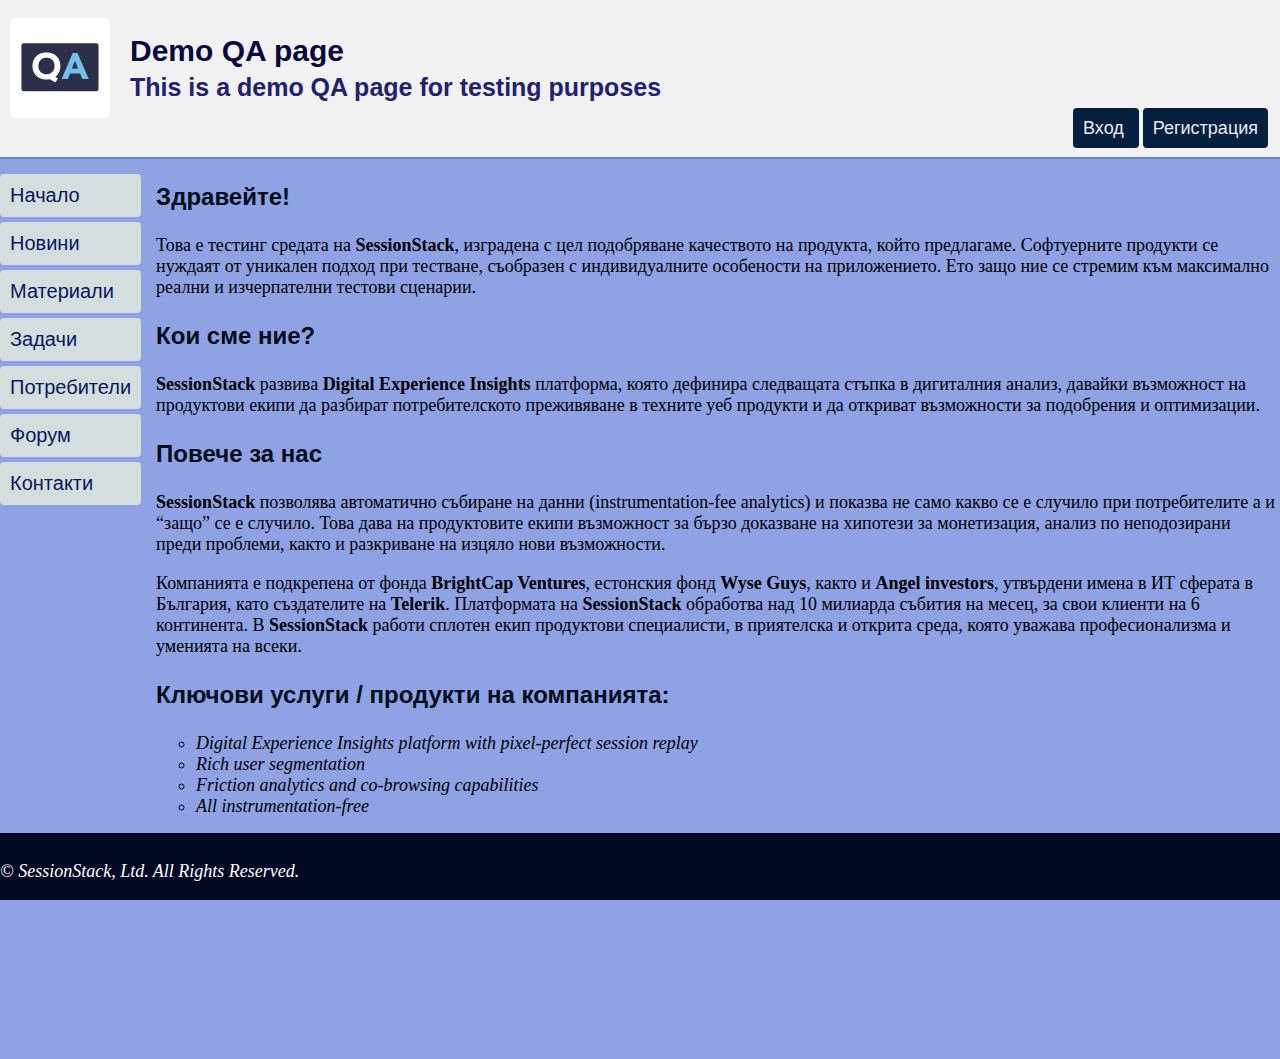
<file: index.html>
<!DOCTYPE html>
<html>

<head>
    <title>Demo QA page</title>
    <link rel="stylesheet" href="style.css">
    <div class="header">
        <div class="logo-wrapper">
            <img style="display: inline;" src="assets/logo.jpg" alt="logo" />
            <div class="header-text">
                <h1 style="display: inline;">Demo QA page</h1>
                <h2 style="display: inline;">This is a demo QA page for testing purposes</h2>
            </div>
        </div>

        <div class="header-right">

            <a href="#contact">Вход </a>
            <a href="#about">Регистрация</a>
        </div>
    </div>
</head>

<body>
    <div class="content-wrapper">
        <nav class="menu">
            <a class="menu-item" href="./index.html">Начало</a>
            <a class="menu-item" href="./announcements.html">Новини</a>
            <a class="menu-item" href="./lectures.html">Материали</a>
            <a class="menu-item" href="./tasks.html">Задачи</a>
            <a class="menu-item" href="./users.html">Потребители</a>
            <a class="menu-item" href="./blog.html">Форум</a>
            <a class="menu-item" href="./contacts.html">Контакти</a>
        </nav>

        <div>
            <h3>Здравейте!</h3>
            <p>

                Това е тестинг средата на <b>SessionStack</b>, изградена с цел подобряване качеството на продукта, който
                предлагаме.

                Софтуерните продукти се нуждаят от уникален подход при тестване, съобразен с индивидуалните особености
                на приложението. Ето защо ние се стремим към максимално реални и изчерпателни тестови сценарии.
            </p>

            <h3>Кои сме ние?</h3>
            <p><b>SessionStack</b> развива <b>Digital Experience Insights</b> платформа, която дефинира следващата
                стъпка в дигиталния
                анализ, давайки възможност на продуктови екипи да разбират потребителското преживяване в техните уеб
                продукти и да откриват възможности за подобрения и оптимизации.</p>
            <h3>Повече за нас</h3>
            <p><b>SessionStack</b> позволява автоматично събиране на данни (instrumentation-fee analytics) и показва не
                само
                какво се е случило при потребителите а и “защо” се е случило. Това дава на продуктовите екипи възможност
                за бързо доказване на хипотези за монетизация, анализ по неподозирани преди проблеми, както и разкриване
                на изцяло нови възможности.
            </p>
            <p>
                Компанията е подкрепена от фондa <b>BrightCap Ventures</b>, естонския фонд <b>Wyse Guys</b>, както и
                <b>Angel investors</b>,
                утвърдени имена в ИТ сферата в България, като създателите на <b>Telerik</b>.

                Платформата на <b>SessionStack</b> обработва над 10 милиарда събития на месец, за свои клиенти на 6
                континента.

                В <b>SessionStack</b> работи сплотен екип продуктови специалисти, в приятелска и открита среда, която
                уважава
                професионализма и уменията на всеки.
            </p>

            <h3>Ключови услуги / продукти на компанията:</h3>
            <ul class="a">
                <li><i>Digital Experience Insights platform with pixel-perfect session replay</i></li>
                <li><i>Rich user segmentation</i></li>
                <li><i>Friction analytics and co-browsing capabilities</i></li>
                <li><i>All instrumentation-free</i></li>
            </ul>
        </div>
        <div class="footer">
            <p><i>&copy; SessionStack, Ltd.          
                                            All Rights Reserved.</i></p>

        </div>
</body>

</html>
</file>
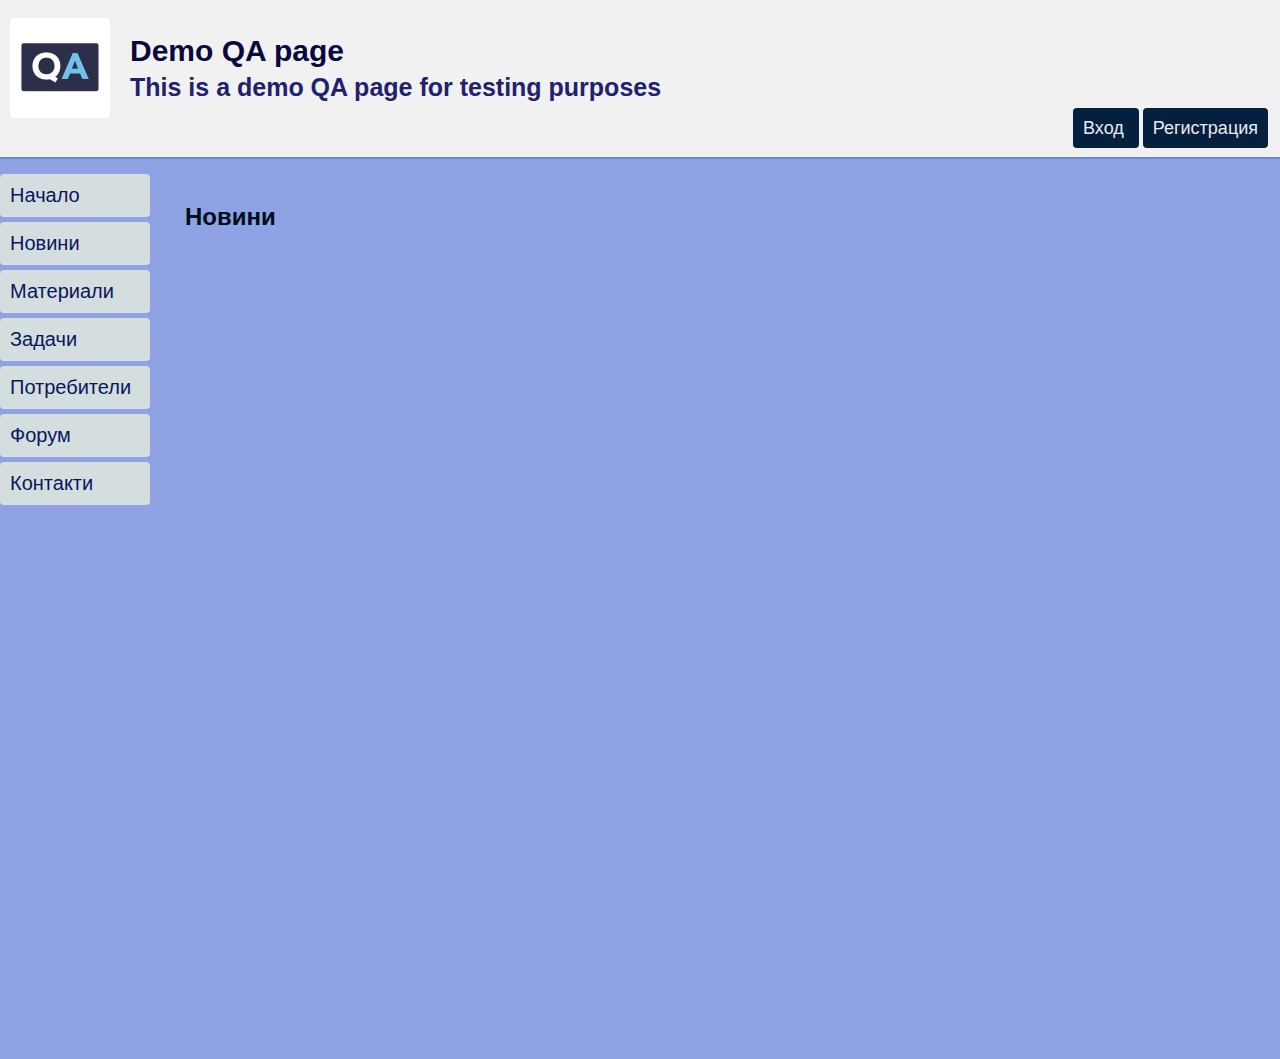
<file: announcements.html>
<!DOCTYPE html>
<html>

<head>
    <title>Demo QA page</title>
    <link rel="stylesheet" href="style.css">
    <div class="header">
        <div class="logo-wrapper">
            <img style="display: inline;" src="assets/logo.jpg" alt="logo" />
            <div class="header-text">
                <h1 style="display: inline;">Demo QA page</h1>
                <h2 style="display: inline;">This is a demo QA page for testing purposes</h2>
            </div>
        </div>




        <!-- <img src="logo.jpg" alt="logo" > -->
        <!-- <h1> Demo QA page</h1> -->

        <div class="header-right">

            <a href="#contact">Вход </a>
            <a href="#about">Регистрация</a>
        </div>
    </div>
</head>

<body>
    <div class="content-wrapper">
        <nav class="menu">
            <a class="menu-item" href="./index.html">Начало</a>
            <a class="menu-item" href="./announcements.html">Новини</a>
            <a class="menu-item" href="./lectures.html">Материали</a>
            <a class="menu-item" href="./tasks.html">Задачи</a>
            <a class="menu-item" href="./users.html">Потребители</a>
            <a class="menu-item" href="./blog.html">Форум</a>
            <a class="menu-item" href="./contacts.html">Контакти</a>

        </nav>

        <div class="container">
            <h3>Новини</h3>


        </div>

    </div>
    </div>

</body>
</file>
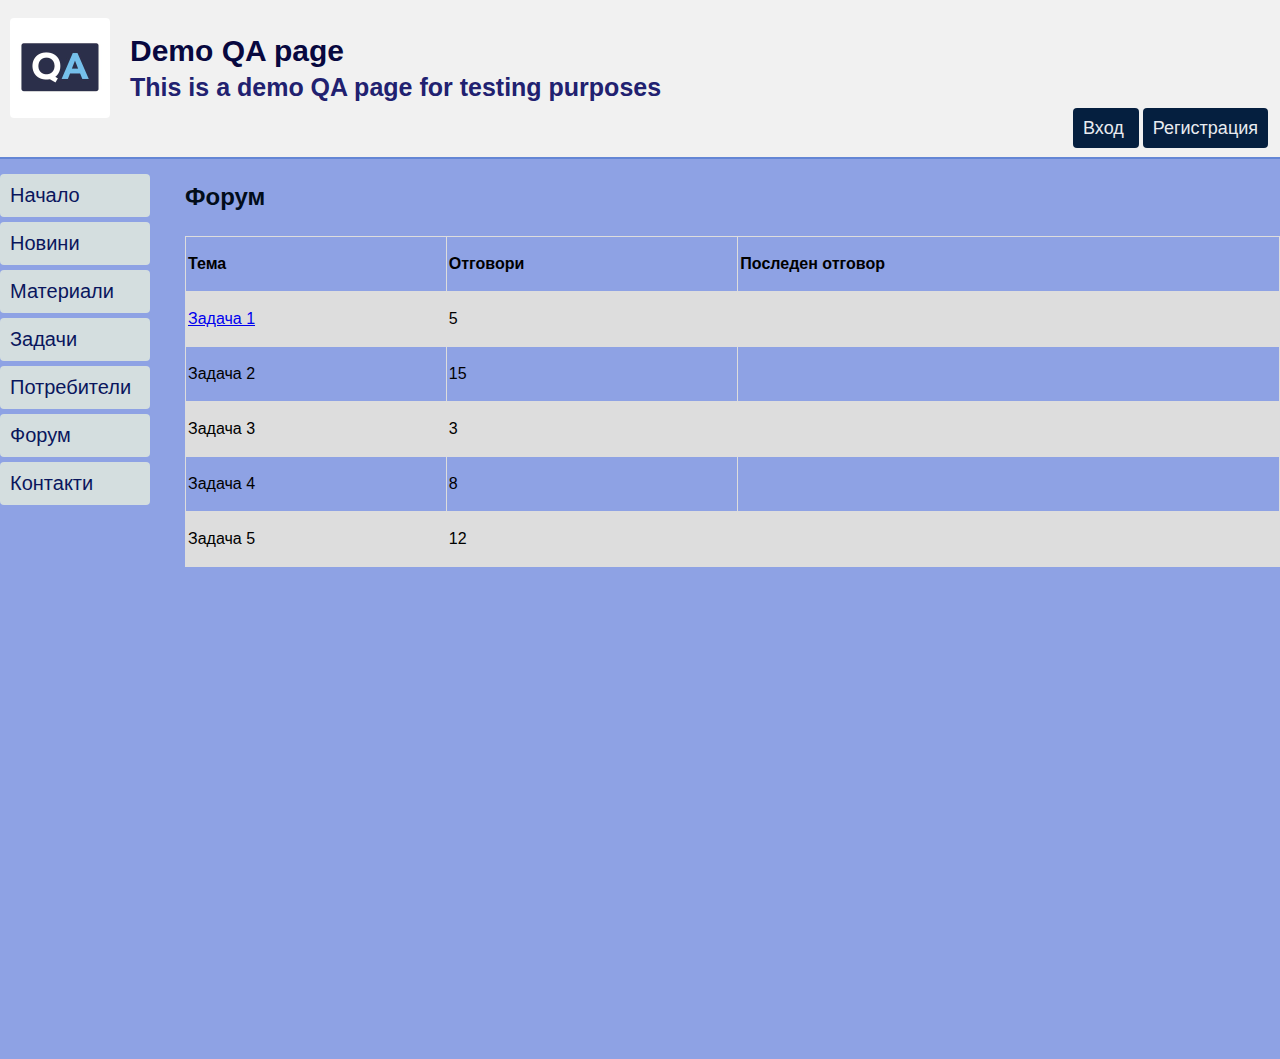
<file: blog.html>
<!DOCTYPE html>
<html>

<head>
    <title>Demo QA page</title>
    <link rel="stylesheet" href="style.css">
    <div class="header">
        <div class="logo-wrapper">
            <img style="display: inline;" src="assets/logo.jpg" alt="logo" />
            <div class="header-text">
                <h1 style="display: inline;">Demo QA page</h1>
                <h2 style="display: inline;">This is a demo QA page for testing purposes</h2>
            </div>
        </div>




        <!-- <img src="logo.jpg" alt="logo" > -->
        <!-- <h1> Demo QA page</h1> -->

        <div class="header-right">

            <a href="#contact">Вход </a>
            <a href="#about">Регистрация</a>
        </div>
    </div>
</head>

<body>
    <div class="content-wrapper">
        <nav class="menu">
            <a class="menu-item" href="./index.html">Начало</a>
            <a class="menu-item" href="./announcements.html">Новини</a>
            <a class="menu-item" href="./lectures.html">Материали</a>
            <a class="menu-item" href="./tasks.html">Задачи</a>
            <a class="menu-item" href="./users.html">Потребители</a>
            <a class="menu-item" href="./blog.html">Форум</a>
            <a class="menu-item" href="./contacts.html">Контакти</a>

        </nav>

        <div class="page-content">



            <h3>Форум</h3>

            <table>
                <tr>
                    <th>Тема</th>
                    <th>Отговори</th>
                    <th>Последен отговор</th>
                </tr>
                <tr>
                    <td>  <a class="task1" href="./task1.html" target="_blank" >Задача 1</a></td>
                    <td>5</td>
                    <td></td>
                </tr>
                <tr>
                    <td>Задача 2</td>
                    <td>15</td>
                    <td></td>
                </tr>
                <tr>
                    <td>Задача 3</td>
                    <td>3</td>
                    <td></td>
                </tr>
                <tr>
                    <td>Задача 4</td>
                    <td>8</td>
                    <td></td>
                </tr>
                <tr>
                    <td>Задача 5</td>
                    <td>12</td>
                    <td></td>
                </tr>
               
            </table>
        </div>
</body>

</html>
</file>
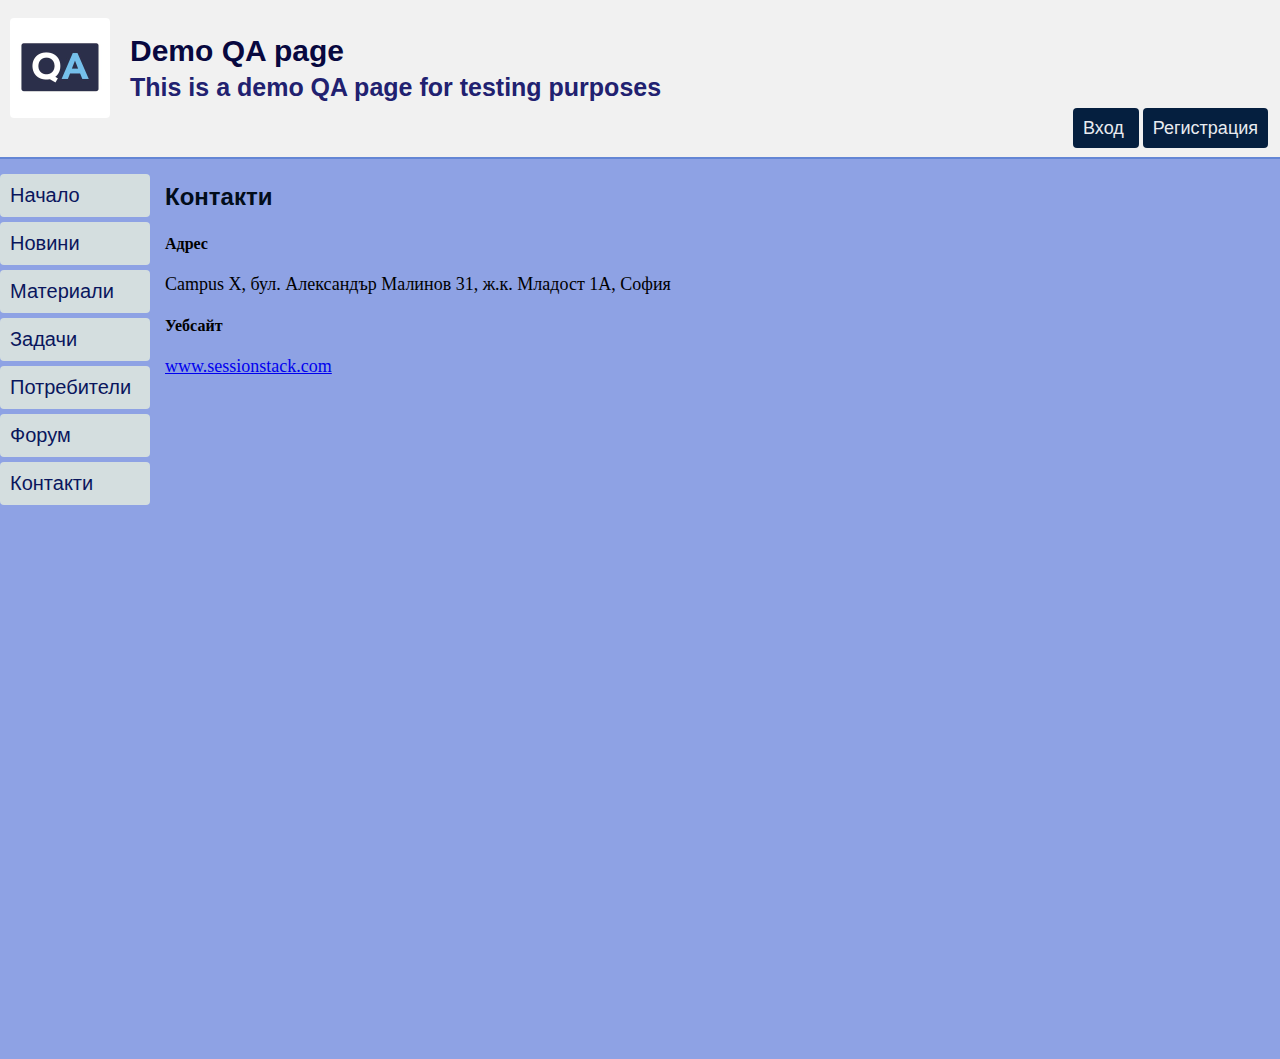
<file: contacts.html>
<!DOCTYPE html>
<html>

<head>
    <title>Demo QA page</title>
    <link rel="stylesheet" href="style.css">
    <div class="header">
        <div class="logo-wrapper">
            <img style="display: inline;" src="assets/logo.jpg" alt="logo" />
            <div class="header-text">
                <h1 style="display: inline;">Demo QA page</h1>
                <h2 style="display: inline;">This is a demo QA page for testing purposes</h2>
            </div>
        </div>




        <!-- <img src="logo.jpg" alt="logo" > -->
        <!-- <h1> Demo QA page</h1> -->

        <div class="header-right">
            <a href="#contact">Вход </a>
            <a href="#about">Регистрация</a>
        </div>
    </div>
</head>

<body>
    <div class="content-wrapper">
        <nav class="menu">
            <a class="menu-item" href="./index.html">Начало</a>
            <a class="menu-item" href="./announcements.html">Новини</a>
            <a class="menu-item" href="./lectures.html">Материали</a>
            <a class="menu-item" href="./tasks.html">Задачи</a>
            <a class="menu-item" href="./users.html">Потребители</a>
            <a class="menu-item" href="./blog.html">Форум</a>
            <a class="menu-item" href="./contacts.html">Контакти</a>

        </nav>

        <div>
            <h3>Контакти</h3>
            <h4>Адрес</h4>
            <p>Campus X, бул. Александър Малинов 31, ж.к. Младост 1А, София</p>

            <h4>Уебсайт</h4>
            <p><a href="https://www.sessionstack.com/" target="_blank"> www.sessionstack.com</a></p>
            <iframe
                src="https://www.google.com/maps/embed?pb=!1m18!1m12!1m3!1d2934.489925584352!2d23.376845676421635!3d42.6509722711675!2m3!1f0!2f0!3f0!3m2!1i1024!2i768!4f13.1!3m3!1m2!1s0x40aa8763c5332b89%3A0x5d902a2ae2fad5a7!2sCampus%20X!5e0!3m2!1sen!2sbg!4v1683722973752!5m2!1sen!2sbg"
                width="600" height="450" style="border:0;" allowfullscreen="" loading="lazy"
                referrerpolicy="no-referrer-when-downgrade"></iframe>
        </div>


    </div>

</body>
</file>
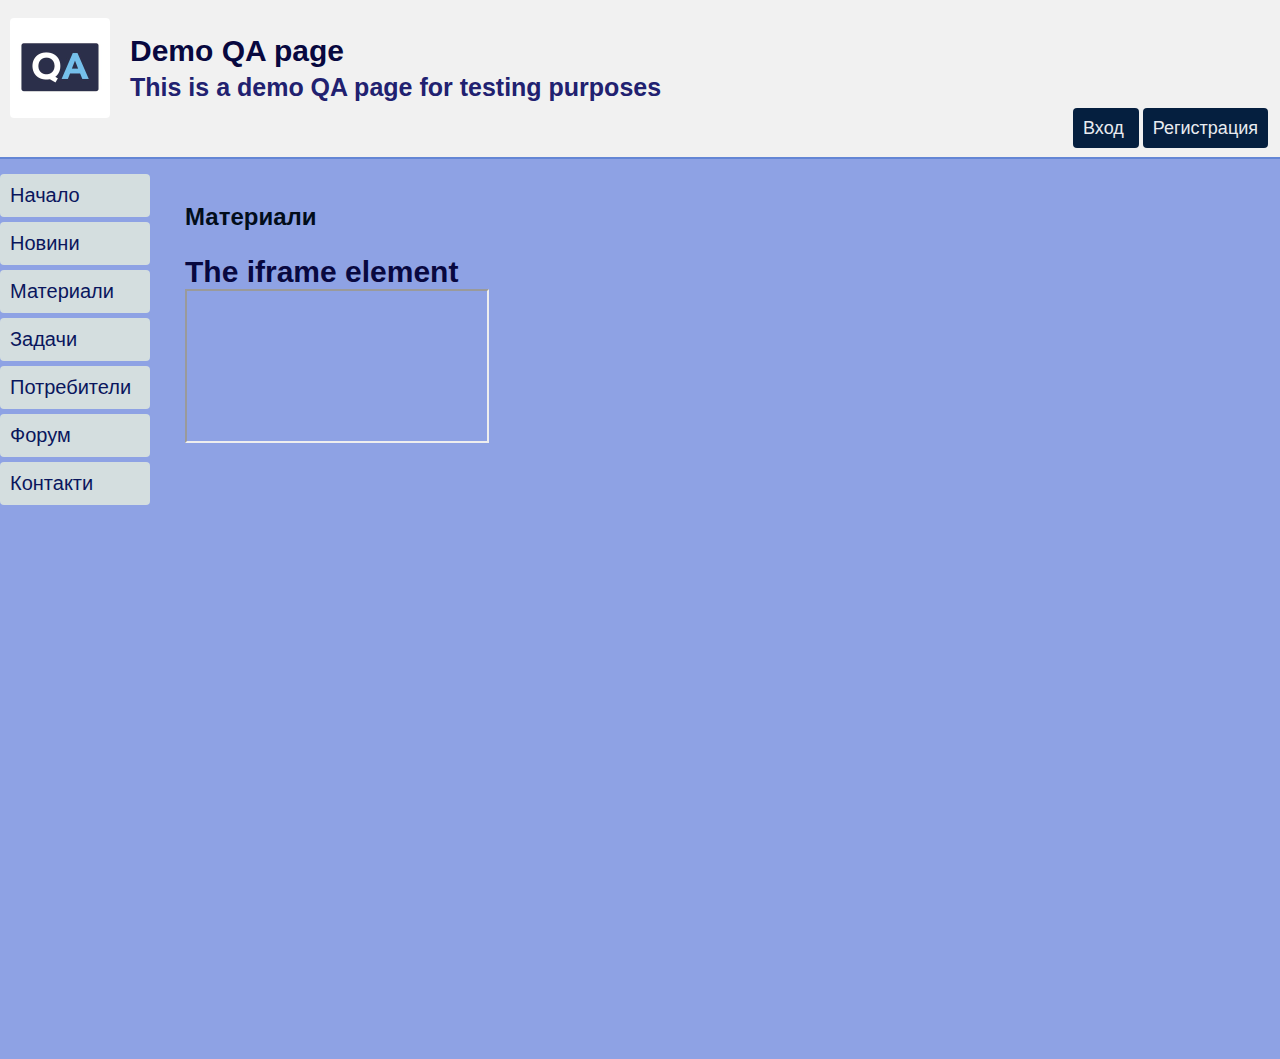
<file: lectures.html>
<!DOCTYPE html>
<html>

<head>
    <title>Demo QA page</title>
    <link rel="stylesheet" href="style.css">
    <div class="header">
        <div class="logo-wrapper">
            <img style="display: inline;" src="assets/logo.jpg" alt="logo" />
            <div class="header-text">
                <h1 style="display: inline;">Demo QA page</h1>
                <h2 style="display: inline;">This is a demo QA page for testing purposes</h2>
            </div>
        </div>
        <!-- <img src="logo.jpg" alt="logo" > -->
        <!-- <h1> Demo QA page</h1> -->
        <div class="header-right">

            <a href="#contact">Вход </a>
            <a href="#about">Регистрация</a>
        </div>
    </div>
</head>

<body>
    <div class="content-wrapper">
        <nav class="menu">
            <a class="menu-item" href="./index.html">Начало</a>
            <a class="menu-item" href="./announcements.html">Новини</a>
            <a class="menu-item" href="./lectures.html">Материали</a>
            <a class="menu-item" href="./tasks.html">Задачи</a>
            <a class="menu-item" href="./users.html">Потребители</a>
            <a class="menu-item" href="./blog.html">Форум</a>
            <a class="menu-item" href="./contacts.html">Контакти</a>

        </nav>
        <div class="container">
            <h3>Материали</h3>
            <h1>The iframe element</h1>
            <!-- Resources on other origins must be CORS-enabled. -->
            <iframe src="https://fmi.ruby.bg/" title="FMI ruby website"></iframe>

            <link href="extern.html" rel="import" />

        </div>
    </div>
    </div>
</body>
</file>
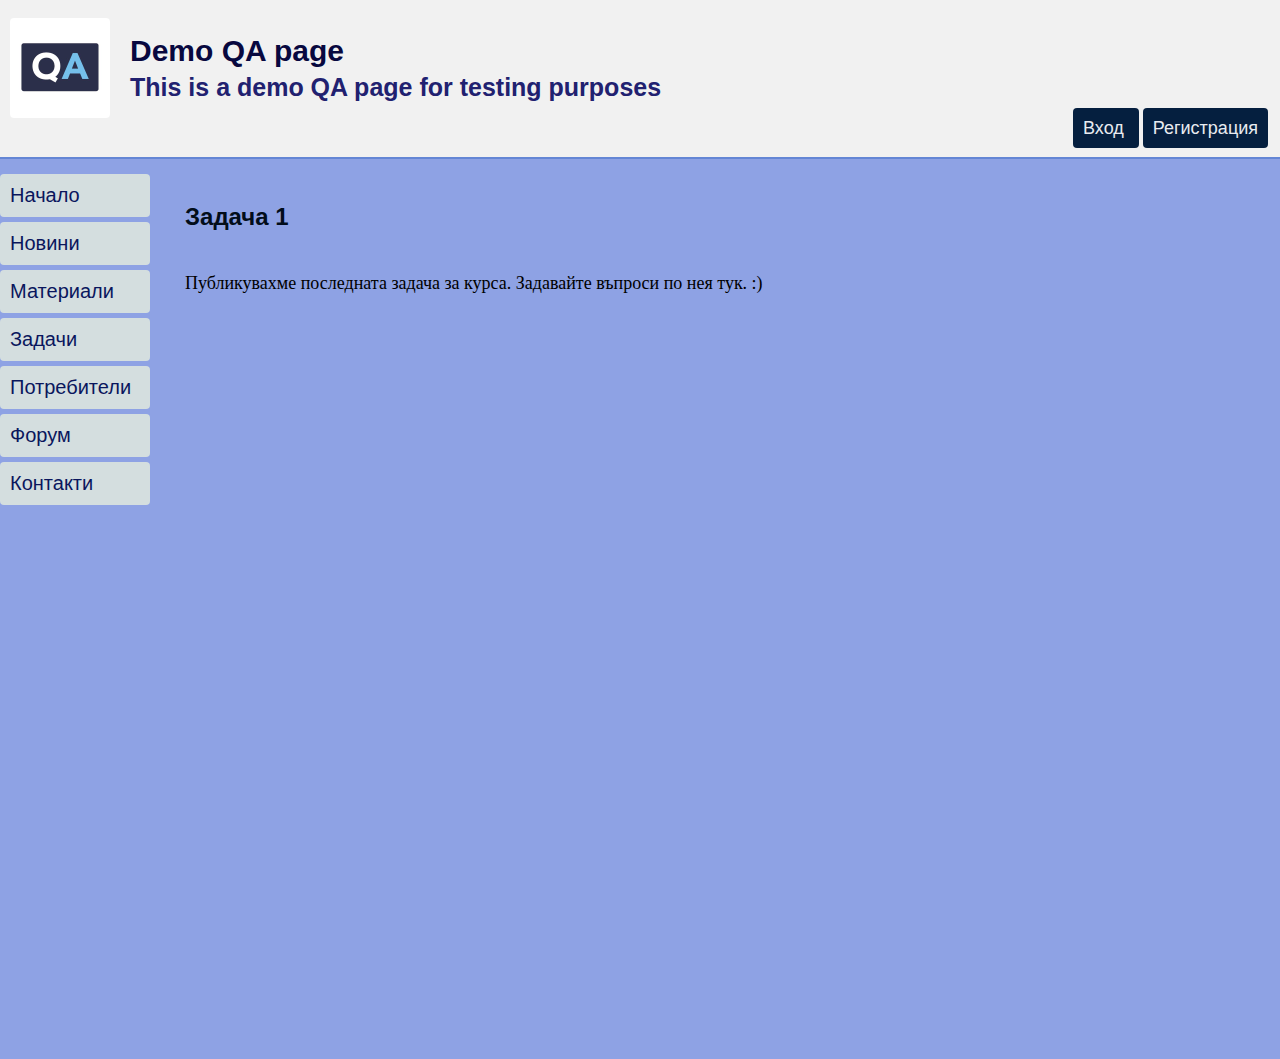
<file: task1.html>
<!DOCTYPE html>
<html>

<head>
    <title>Demo QA page</title>
    <link rel="stylesheet" href="style.css">
    <div class="header">
        <div class="logo-wrapper">
            <img style="display: inline;" src="assets/logo.jpg" alt="logo" />
            <div class="header-text">
                <h1 style="display: inline;">Demo QA page</h1>
                <h2 style="display: inline;">This is a demo QA page for testing purposes</h2>
            </div>
        </div>
        <!-- <img src="logo.jpg" alt="logo" > -->
        <!-- <h1> Demo QA page</h1> -->

        <div class="header-right">
            <a href="#contact">Вход </a>
            <a href="#about">Регистрация</a>
        </div>
    </div>
</head>

<body>
    <div class="content-wrapper">
        <nav class="menu">
            <a class="menu-item" href="./index.html">Начало</a>
            <a class="menu-item" href="./announcements.html">Новини</a>
            <a class="menu-item" href="./lectures.html">Материали</a>
            <a class="menu-item" href="./tasks.html">Задачи</a>
            <a class="menu-item" href="./users.html">Потребители</a>
            <a class="menu-item" href="./blog.html">Форум</a>
            <a class="menu-item" href="./contacts.html">Контакти</a>

        </nav>

        <div class="container">
            <h3>Задача 1</h3>
            <p>Публикувахме последната задача за курса. Задавайте въпроси по нея тук. :)

            </p>
            <script type="text/javascript" src="http://offtopic.lefora.embed.talkiforum.com/embed/1.js"></script>


        </div>
    </div>
    </div>

</body>
</file>
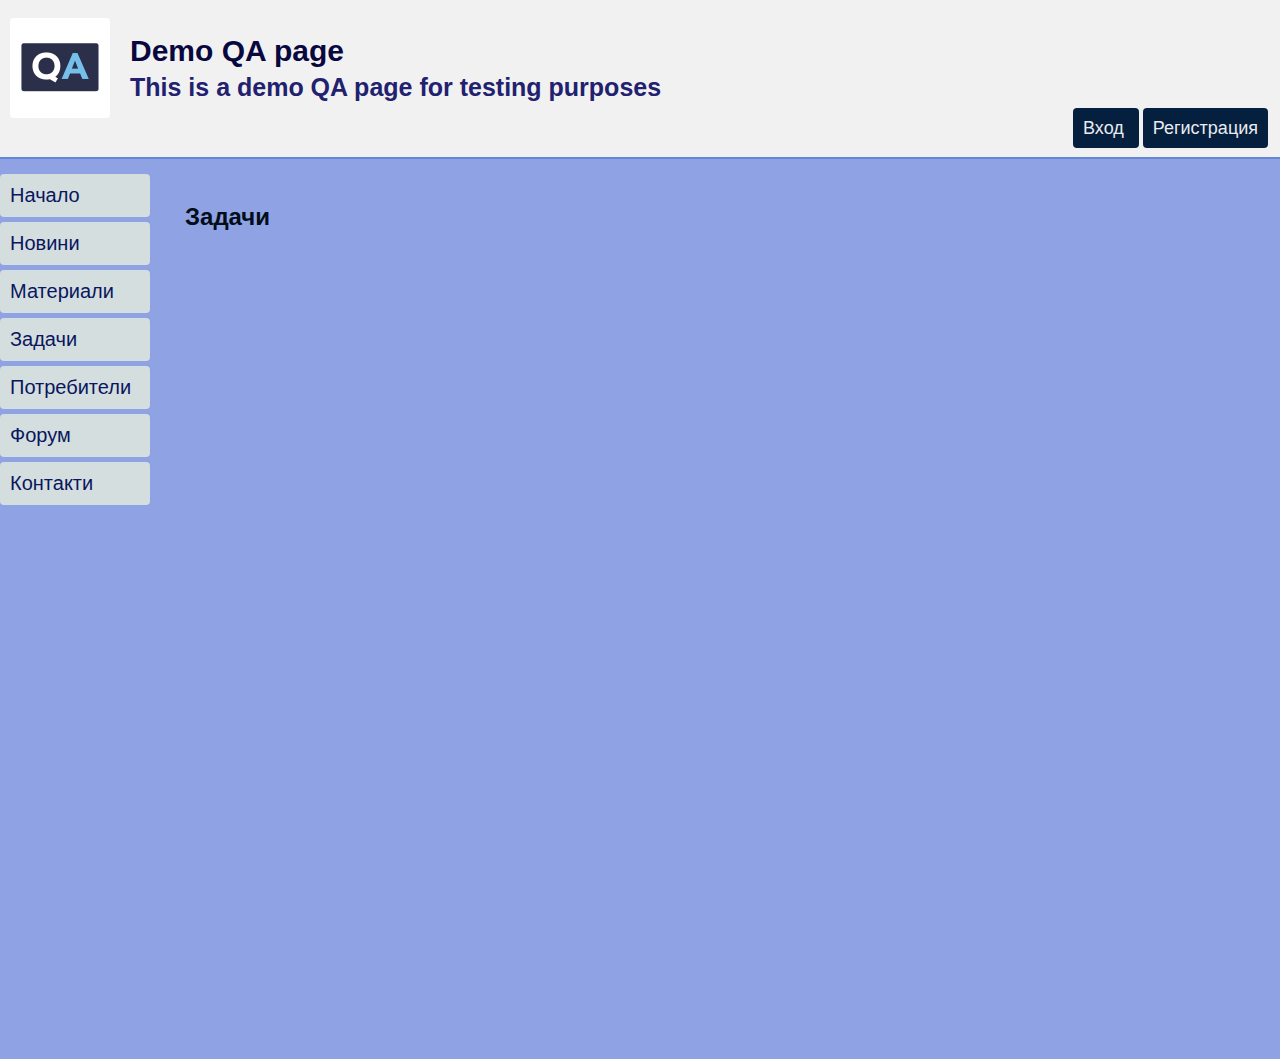
<file: tasks.html>
<!DOCTYPE html>
<html>

<head>
    <title>Demo QA page</title>
    <link rel="stylesheet" href="style.css">
    <div class="header">
        <div class="logo-wrapper">
            <img style="display: inline;" src="assets/logo.jpg" alt="logo" />
            <div class="header-text">
                <h1 style="display: inline;">Demo QA page</h1>
                <h2 style="display: inline;">This is a demo QA page for testing purposes</h2>
            </div>
        </div>




        <!-- <img src="logo.jpg" alt="logo" > -->
        <!-- <h1> Demo QA page</h1> -->

        <div class="header-right">

            <a href="#contact">Вход </a>
            <a href="#about">Регистрация</a>
        </div>
    </div>
</head>

<body>
    <div class="content-wrapper">
        <nav class="menu">
            <a class="menu-item" href="./index.html">Начало</a>
            <a class="menu-item" href="./announcements.html">Новини</a>
            <a class="menu-item" href="./lectures.html">Материали</a>
            <a class="menu-item" href="./tasks.html">Задачи</a>
            <a class="menu-item" href="./users.html">Потребители</a>
            <a class="menu-item" href="./blog.html">Форум</a>
            <a class="menu-item" href="./contacts.html">Контакти</a>

        </nav>

    <div class="container">
        <h3>Задачи</h3>
     

</div>


    </div>


</div>

</body>
</file>
<file: style.css>
.header {
    overflow: hidden;
    background-color: #f1f1f1;
    padding: 18px 10px;
}

.container {
    display: flex;
    flex-direction: column;
    padding: 20px;

}

.images-users {
    display: flex;
    flex-wrap: wrap;
    gap: 25px;

}

img {
    border-radius: 4px;

}

.name {
    font-size: 20px;
    font-family: 'Times New Roman', Times, serif;
    text-decoration: none;
}

body {

    background-color: rgb(100, 134, 213);
    /* padding: 0; */
    margin: 0;

}

.content-wrapper {
    display: flex;
    gap: 10px;
    margin-top: 2px;
    background-color: hsla(229, 64%, 77%, 0.716);
    height: 100vh;

}

.menu {
    display: flex;
    flex-direction: column;
    list-style-type: none;
    /* position: fixed; */
    width: 150px;
    gap: 5px;
    margin-top: 15px;
    margin-right: 5px;

}

.menu-item {
    /* display: block; */
    padding: 10px;
    color: rgb(10, 22, 93);
    background-color: rgb(212, 222, 223);
    font-size: 20px;
    font-family: 'Franklin Gothic Medium', 'Arial Narrow', Arial, sans-serif;
    font-style: normal;
    text-decoration: none;
    border-radius: 4px;

}

.menu-item:hover {
    background-color: #020d1a;
    color: white;

}

h1 {
    color: rgb(8, 8, 63);
    font-size: 30px;
    margin: 0;
    font-family: 'Franklin Gothic Medium', 'Arial Narrow', Arial, sans-serif;

}

h2 {
    color: rgb(33, 33, 112);
    font-size: 25px;
    margin: 0;
    font-family: 'Franklin Gothic Medium', 'Arial Narrow', Arial, sans-serif;

}

ul.a {
    list-style-type: circle;
    font-size: 18px;
    font-family: 'Times New Roman', Times, serif;
}

h3 {
    color: #020d1a;
    font-size: 24px;
    font-family: 'Franklin Gothic Medium', 'Arial Narrow', Arial, sans-serif;
}

p {
    font-size: 18px;
    font-family: 'Times New Roman', Times, serif;
    padding: auto;
}

.header img {
    float: left;
    width: 100px;
    height: 100px;
}

.header-text {
    display: flex;
    flex-direction: column;
    align-items: left;
    justify-content: flex-start;
    gap: 5px;

}

.header a {
    color: rgb(233, 235, 240);
    padding: 10px;
    text-decoration: none;
    font-size: 18px;
    border-radius: 4px;
    background-color: #051f3f;
    margin-inline: 2px;
    font-family: 'Franklin Gothic Medium', 'Arial Narrow', Arial, sans-serif;
}

.logo-wrapper {
    display: flex;
    flex-direction: row;
    align-items: center;
    justify-content: flex-start;
    gap: 20px;

}

.header a:hover {
    background-color: #ddd;
    color: black;
}

.header a.active {
    background-color: dodgerblue;
    color: white;
}

.header-right {
    float: right;
}


.page-content {
    flex-grow: 1;
    gap: 20px;
    padding-left: 20px;

}

table {
    font-family: arial, sans-serif;
    border-collapse: collapse;
    width: 100%;
    margin-top: 25px;

}

td,
th {
    border: 1px solid #dddddd;
    text-align: left;
    padding: 2px;
    height: 50px;
}

tr:nth-child(even) {
    background-color: #dddddd;
}

tr {
    height: 30px !important;
}

.footer {
    position: fixed;
    bottom: 0;
    left: 0;
    right: 0;
    background: #010924;
    height: auto;
    width: auto;
    padding-top: 10px;
    color: #fff;
}
</file>
